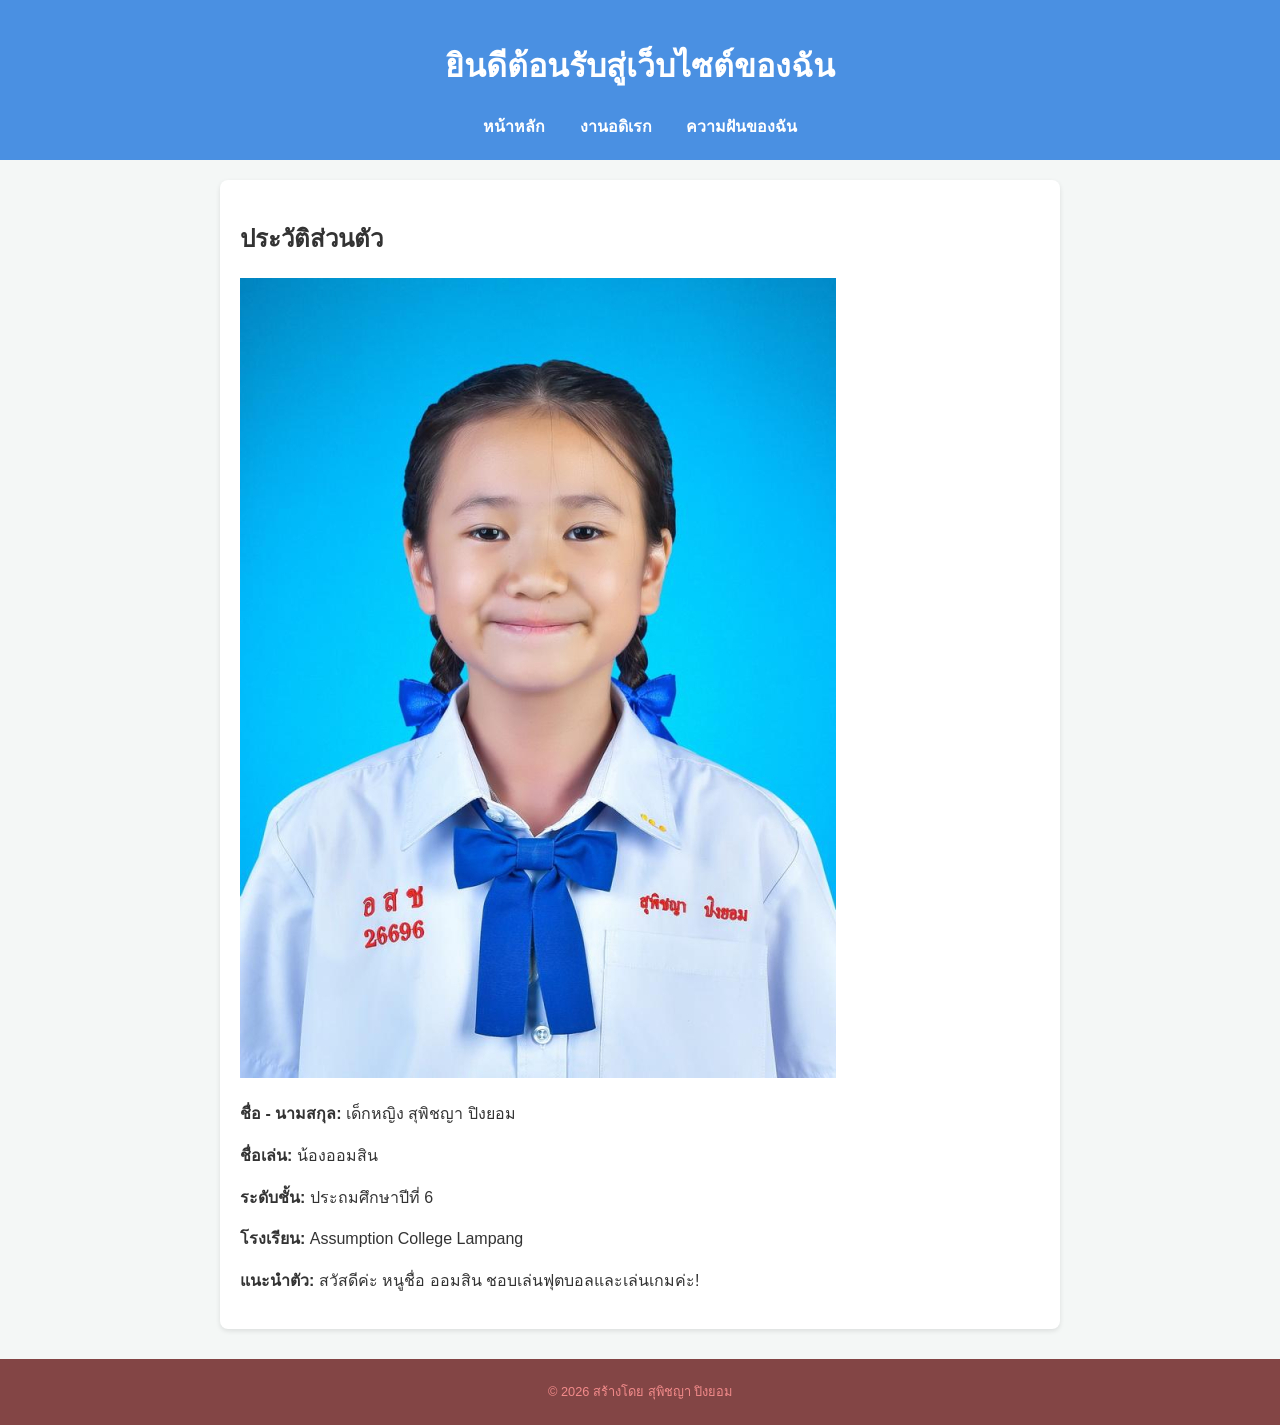
<file: index.html>
<!DOCTYPE html>
<html lang="th">
<head>
  <meta charset="UTF-8">
  <title>ประวัติส่วนตัวของฉัน</title>
  <link rel="stylesheet" href="style.css">
</head>
<body>
  <header>
    <h1>ยินดีต้อนรับสู่เว็บไซต์ของฉัน</h1>
    <nav>
      <a href="index.html">หน้าหลัก</a>
      <a href="hobby.html">งานอดิเรก</a>
      <a href="skill.html">ความฝันของฉัน</a>
    </nav>
  </header>

  <section class="content">
    <h2>ประวัติส่วนตัว</h2>
    <img src="images/images.jpg" alt="รูปของฉัน" class=""> 
    <p><strong>ชื่อ - นามสกุล:</strong> เด็กหญิง สุพิชญา ปิงยอม</p>
    <p><strong>ชื่อเล่น:</strong> น้องออมสิน</p>
    <p><strong>ระดับชั้น:</strong> ประถมศึกษาปีที่ 6</p>
    <p><strong>โรงเรียน:</strong> Assumption College Lampang</p>
    <p><strong>แนะนำตัว:</strong> สวัสดีค่ะ หนูชื่อ ออมสิน ชอบเล่นฟุตบอลและเล่นเกมค่ะ!</p>
  </section>

  <footer>
    <p>© 2026 สร้างโดย สุพิชญา ปิงยอม</p>
  </footer>
</body>
</html>
</file>
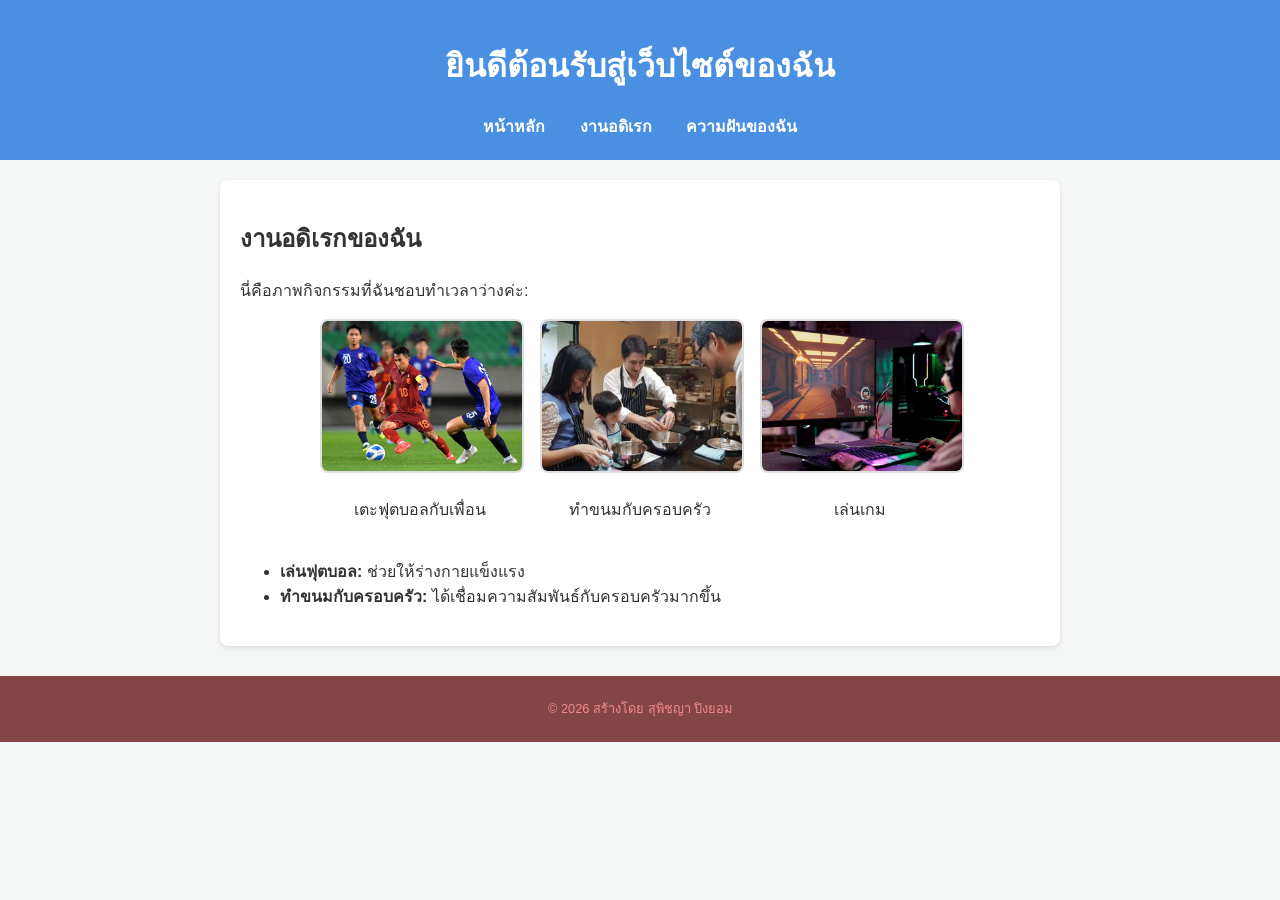
<file: hobby.html>
<!DOCTYPE html>
<html lang="th">
<head>
  <meta charset="UTF-8">
  <title>ประวัติส่วนตัวของฉัน</title>
  <link rel="stylesheet" href="style.css">
</head>
<body>
  <header>
    <h1>ยินดีต้อนรับสู่เว็บไซต์ของฉัน</h1>
    <nav>
      <a href="index.html">หน้าหลัก</a>
      <a href="hobby.html">งานอดิเรก</a>
      <a href="skill.html">ความฝันของฉัน</a>
    </nav>
  </header>

  <section class="content">
    <h2>งานอดิเรกของฉัน</h2>
    <p>นี่คือภาพกิจกรรมที่ฉันชอบทำเวลาว่างค่ะ:</p>
    
    <div class="hobby-gallery">
      <div class="hobby-item">
        <img src="images/Football.JPG" alt="เตะฟุตบอล">
        <p>เตะฟุตบอลกับเพื่อน</p>
      </div>
      <div class="hobby-item">
        <img src="images/cook.jpg" alt="ทำขนมกับครอบครัว">
        <p>ทำขนมกับครอบครัว</p>
      </div>
      <div class="hobby-item">
        <img src="images/game.jpg" alt="เล่นเกม">
        <p>เล่นเกม</p>
      </div>
    </div>

    <ul>
      <li><strong>เล่นฟุตบอล:</strong> ช่วยให้ร่างกายแข็งแรง</li>
      <li><strong>ทำขนมกับครอบครัว:</strong> ได้เชื่อมความสัมพันธ์กับครอบครัวมากขึ้น</li>
    </ul>
  </section>

  <footer>
    <p>© 2026 สร้างโดย สุพิชญา ปิงยอม</p>
  </footer>
</body>
</html>
</file>
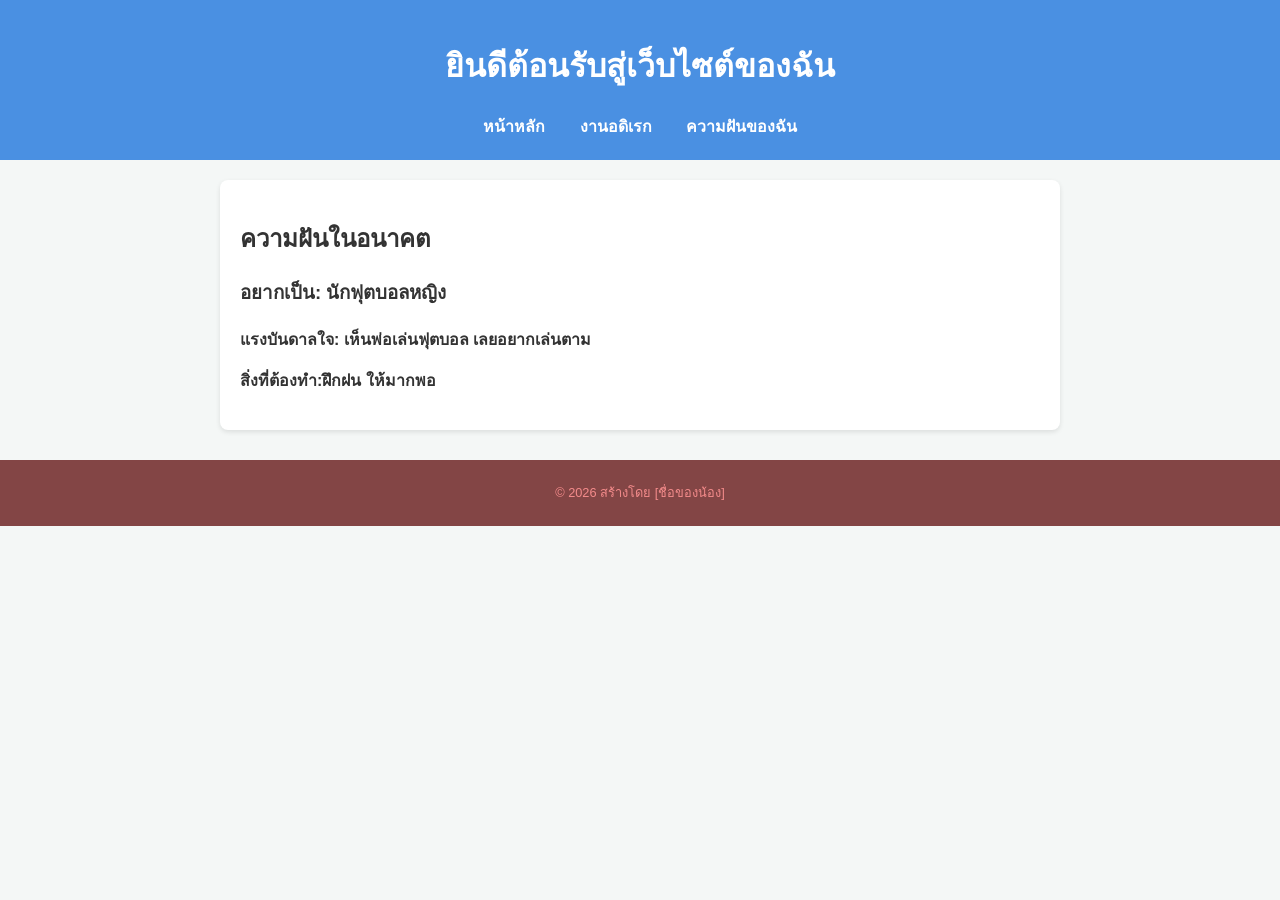
<file: skill.html>
<!DOCTYPE html>
<html lang="th">
<head>
  <meta charset="UTF-8">
  <title>ประวัติส่วนตัวของฉัน</title>
  <link rel="stylesheet" href="style.css">
</head>
<body>
  <header>
    <h1>ยินดีต้อนรับสู่เว็บไซต์ของฉัน</h1>
    <nav>
      <a href="index.html">หน้าหลัก</a>
      <a href="hobby.html">งานอดิเรก</a>
      <a href="skill.html">ความฝันของฉัน</a>
    </nav>
  </header>

  <section class="content">
    <h2>ความฝันในอนาคต</h2>
    <div class="dream-box">
      <h3>อยากเป็น: นักฟุตบอลหญิง</h3>
      <p><strong>แรงบันดาลใจ: เห็นพ่อเล่นฟุตบอล เลยอยากเล่นตาม</strong></p>
      <p><strong>สิ่งที่ต้องทำ:ฝึกฝน ให้มากพอ</strong></p>
    </div>
  </section>

  <footer>
    <p>© 2026 สร้างโดย [ชื่อของน้อง]</p>
  </footer>
</body>
</html>
</file>
<file: style.css>
/* กำหนดฟอนต์และพื้นหลัง */
body {
    font-family: 'Segoe UI', Tahoma, Geneva, Verdana, sans-serif;
    line-height: 1.6;
    margin: 0;
    padding: 0;
    background-color: #f4f7f6; /* สีพื้นหลังเทาอ่อน สบายตา */
    color: #333;
  }
  
  /* ส่วนหัวและเมนู */
  header {
    background-color: #4A90E2; /* สีฟ้าสะอาดตา */
    color: white;
    padding: 20px;
    text-align: center;
  }
  
  nav {
    margin-top: 10px;
  }
  
  nav a {
    color: white; /* สีตัวอักษรขาว สะอาดตา */
    text-decoration: none;
    margin: 0 15px;
    font-weight: bold;
  }
  
  nav a:hover {
    text-decoration: underline;
  }
  
  /* ส่วนเนื้อหา */
  .content {
    max-width: 800px;
    margin: 20px auto;
    padding: 20px;
    background: white;
    border-radius: 8px;
    box-shadow: 0 2px 5px rgba(0,0,0,0.1);
  }
  
  .profile-img {
    width: 180px; /* ปรับขนาดความกว้างรูป */
    height: auto; /* ใหความสูงปรับตามอัตโนมัติ */
    float: left; /* ส่งรูปไปทางซ้าย */
    margin-right: 20px; /* เพิ่มช่องว่างด้านขวารูป ไม่ให้ข้อความติดรูปเกินไป */
    margin-bottom: 10px; /* เพิ่มช่องว่างด้านล่างรูป */
    border-radius: 10px; /* ทำขอบมน (หรือใช้ 50% ถ้าอยากให้เป็นวงกลม) */
    border: 3px solid #4A90E2;
  }
  
  /* เพิ่มเติม: ป้องกันไม่ให้เนื้อหาส่วนล่างไหลขึ้นมาปน */
  .content::after {
    content: "";
    display: table;
    clear: both;
  }
  
  /* จัดการกล่องรวมรูปภาพ */
  .hobby-gallery {
    display: flex; /* ส่งให้เรียงต่อกันในแนวนอน */
    flex-wrap: wrap; /* ถ้ารูปเยอะเกินหน้าจอ ให้ขึ้นบรรทัดใหม่เอง */
    gap: 20px; /* ระยะห่างระหว่างรูป */
    justify-content: center; /* จัดรูปให้อยู่ตรงกลางหน้าจอ */
    margin-bottom: 20px;
  }
  
  /* จัดการแต่ละรูปและคำบรรยาย */
  .hobby-item {
    width: 200px; /* กำหนดความกว้างของแต่ละรูป */
    text-align: center; /* จัดข้อความในรูปให้อยู่ตรงกลาง */
  }
  
  .hobby-item img {
    width: 100%; /* ให้รูปกว้างเต็มขนาด 200px ของกล่องแม่ */
    height: 150px; /* กำหนดความสูงให้เท่ากันทุกรูป */
    object-fit: cover; /* ตัดขอบรูปส่วนเกินออกเพื่อให้รูปไม่เบี้ยว */
    border-radius: 8px; /* ทำขอบมน */
    border: 2px solid #ddd;
  }
  
  /* ส่วนท้าย */
  footer {
    text-align: center;
    padding: 10px;
    font-size: 0.8em;
    color: #f38b8b;
    background-color: #834545;
    margin-top: 30px;
  }
</file>
